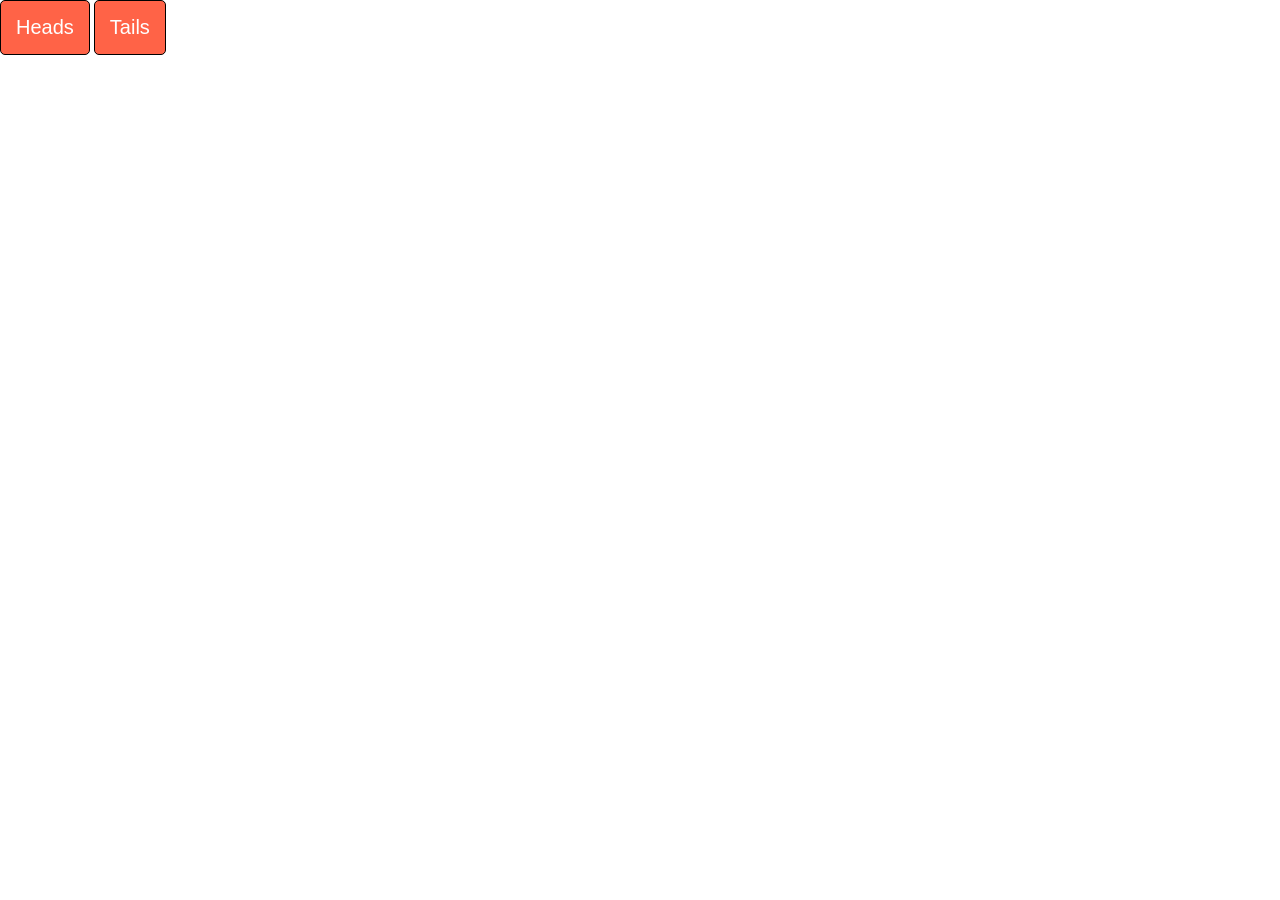
<file: index.html>
<!DOCTYPE html>

<html>
    <head>
        <title>Portfolio</title>
        <link rel = "stylesheet" href = "style.css">
    </head>
    <body>
        <button onclick = "heads()">Heads</button>
        <button onclick = "tails()">Tails</button>
    </body>
    <script src = "script.js"></script>

</html>
</file>
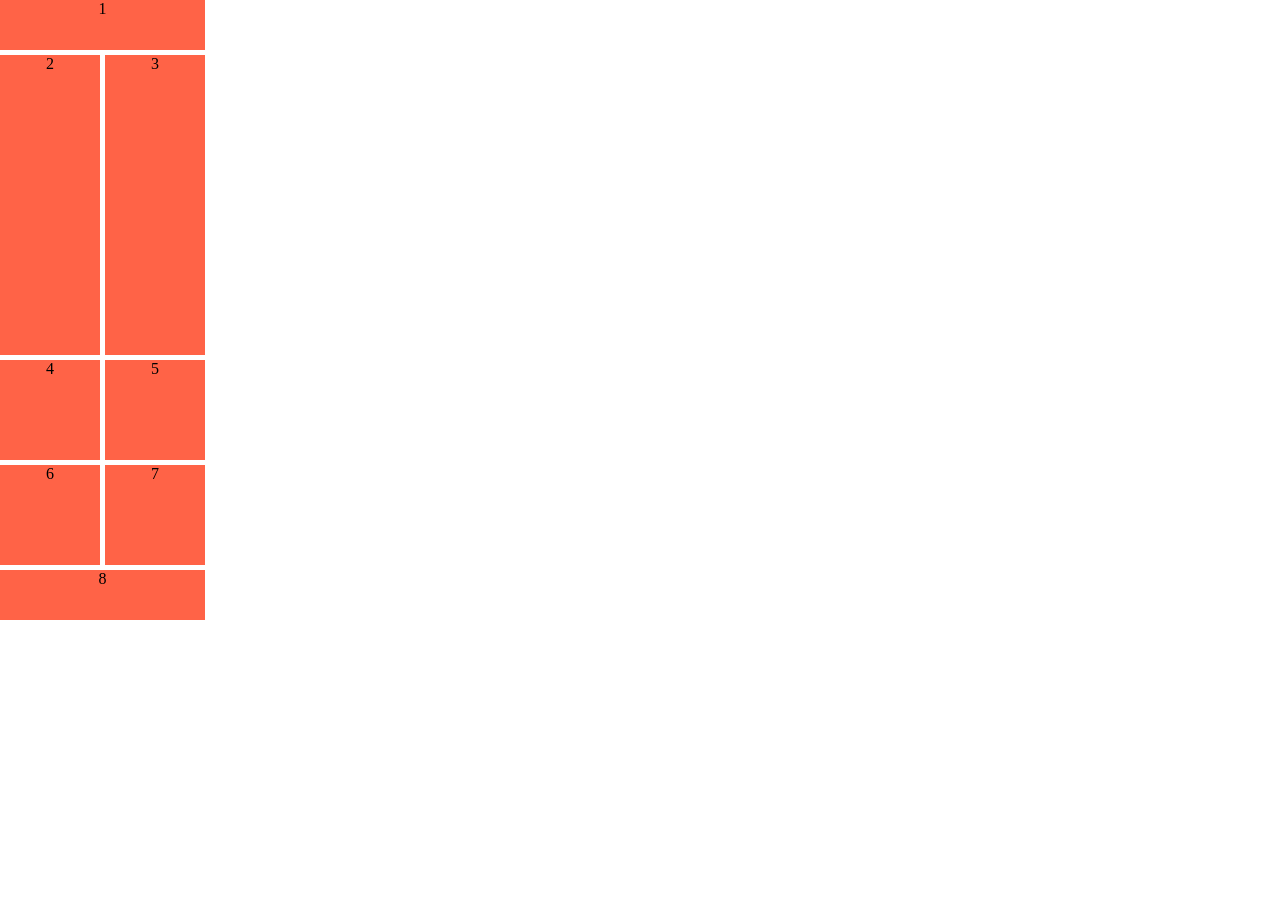
<file: xample/xample.html>
<!DOCTYPE html>

<html>
    <head>
        <link rel = "stylesheet" href = "style.css">
    </head>
    <body>
        <div class = "boxContainer">
            <div class = "box" style = "grid-area : box-1">1</div>
            <div class = "box" style = "grid-area : box-2">2</div>
            <div class = "box" style = "grid-area : box-3">3</div>
            <div class = "box" style = "grid-area : box-4">4</div>
            <div class = "box" style = "grid-area : box-5">5</div>
            <div class = "box" style = "grid-area : box-6">6</div>
            <div class = "box" style = "grid-area : box-7">7</div>
            <div class = "box" style = "grid-area : box-8">8</div>
    </body>

</html>
</file>
<file: style.css>
*{
    margin : 0;
    padding : 0;
    box-sizing :border-box;
}


button{

    cursor :pointer;
    padding :15px;
    font-size : 20px;
    border-radius : 5px;
    background-color:tomato;
    border : 1px solid black;
    color :white;


}
</file>
<file: xample/style.css>
*{
    margin:0;
    padding :0;
}

.boxContainer{
    display : grid;
    gap : 5px;
    grid-template-columns : 100px 100px;
    grid-template-rows  : 50px 300px 100px 100px 50px;
    grid-template-areas : 
    "box-1 box-1"
    "box-2 box-3"
    "box-4 box-5"
    "box-6 box-7"
    "box-8 box-8"


}
.box{
    background-color :tomato;
    text-align : center;


}
</file>
